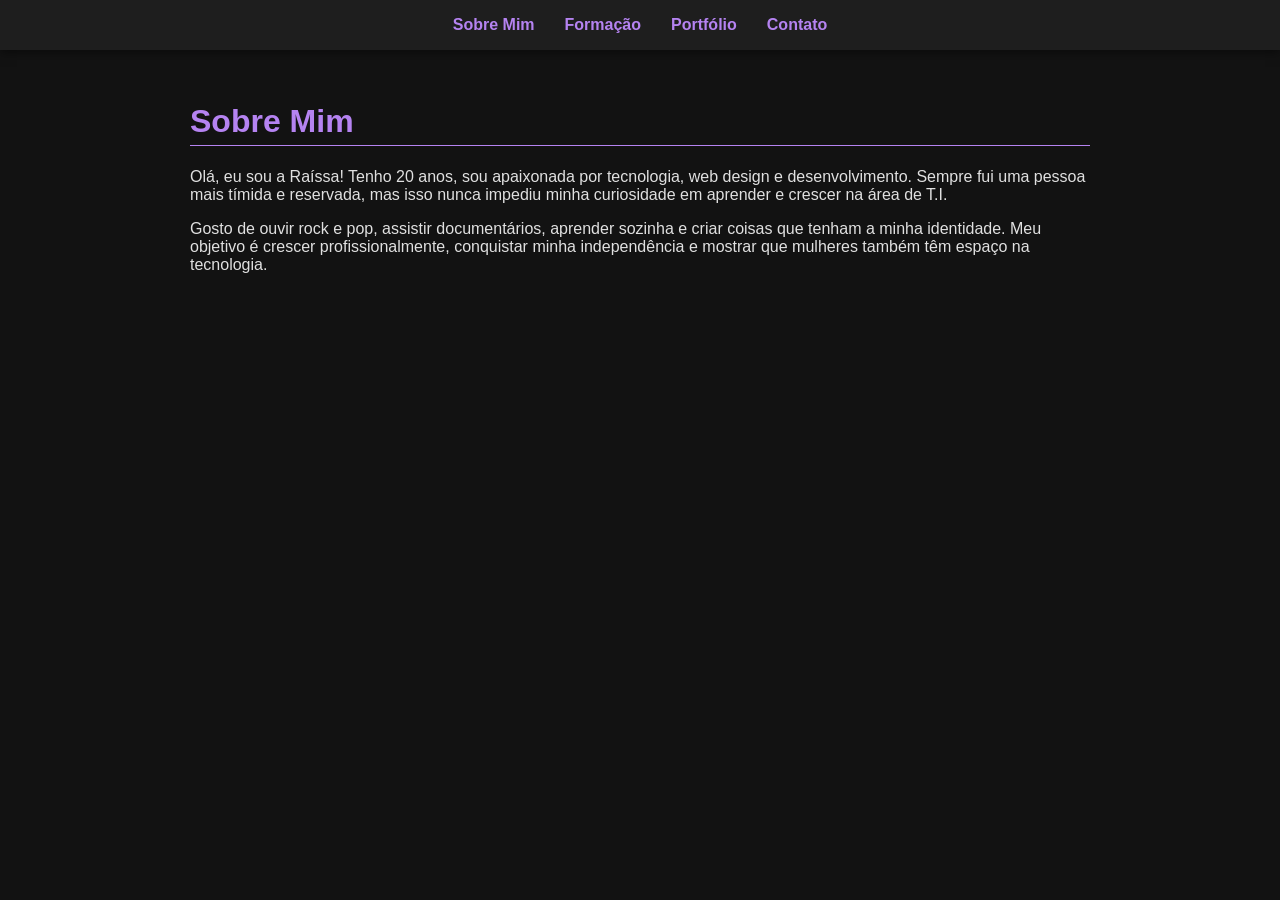
<file: index.html>
<!DOCTYPE html>
<html lang="pt-BR">
<head>
  <meta charset="UTF-8">
  <title>Sobre Mim</title>
  <link rel="stylesheet" href="style.css">
</head>
<body>
  <nav>
    <ul>
      <li><a href="index.html">Sobre Mim</a></li>
      <li><a href="formacao.html">Formação</a></li>
      <li><a href="portfolio.html">Portfólio</a></li>
      <li><a href="contato.html">Contato</a></li>
    </ul>
  </nav>

  <main>
    <h1>Sobre Mim</h1>
    <p>Olá, eu sou a Raíssa! Tenho 20 anos, sou apaixonada por tecnologia, web design e desenvolvimento. Sempre fui uma pessoa mais tímida e reservada, mas isso nunca impediu minha curiosidade em aprender e crescer na área de T.I.</p>
    <p>Gosto de ouvir rock e pop, assistir documentários, aprender sozinha e criar coisas que tenham a minha identidade. Meu objetivo é crescer profissionalmente, conquistar minha independência e mostrar que mulheres também têm espaço na tecnologia.</p>
  </main>
</body>
</html>
</file>
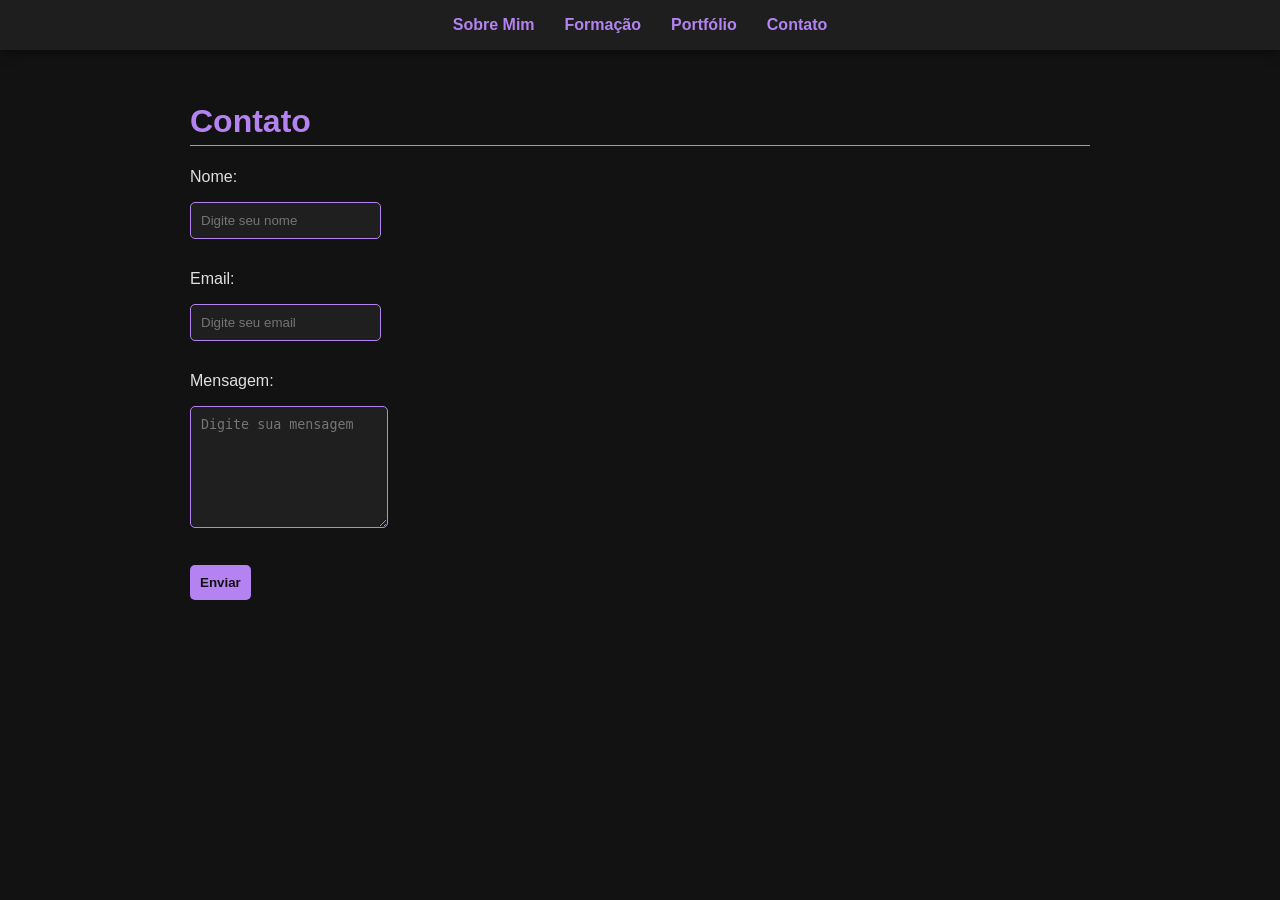
<file: contato.html>
<!DOCTYPE html>
<html lang="pt-BR">
<head>
  <meta charset="UTF-8">
  <title>Contato</title>
  <link rel="stylesheet" href="style.css">
</head>
<body>
  <nav>
    <ul>
      <li><a href="index.html">Sobre Mim</a></li>
      <li><a href="formacao.html">Formação</a></li>
      <li><a href="portfolio.html">Portfólio</a></li>
      <li><a href="contato.html">Contato</a></li>
    </ul>
  </nav>
<!-- Falar comigo -->
  <main>
  <h1>Contato</h1>

  <p>Nome:</p>
  <input type="text" placeholder="Digite seu nome">

  <p>Email:</p>
  <input type="email" placeholder="Digite seu email">

  <p>Mensagem:</p>
  <textarea placeholder="Digite sua mensagem"></textarea>

  <br><br>

  <button>Enviar</button>
</main>
</body>
</html>
</file>
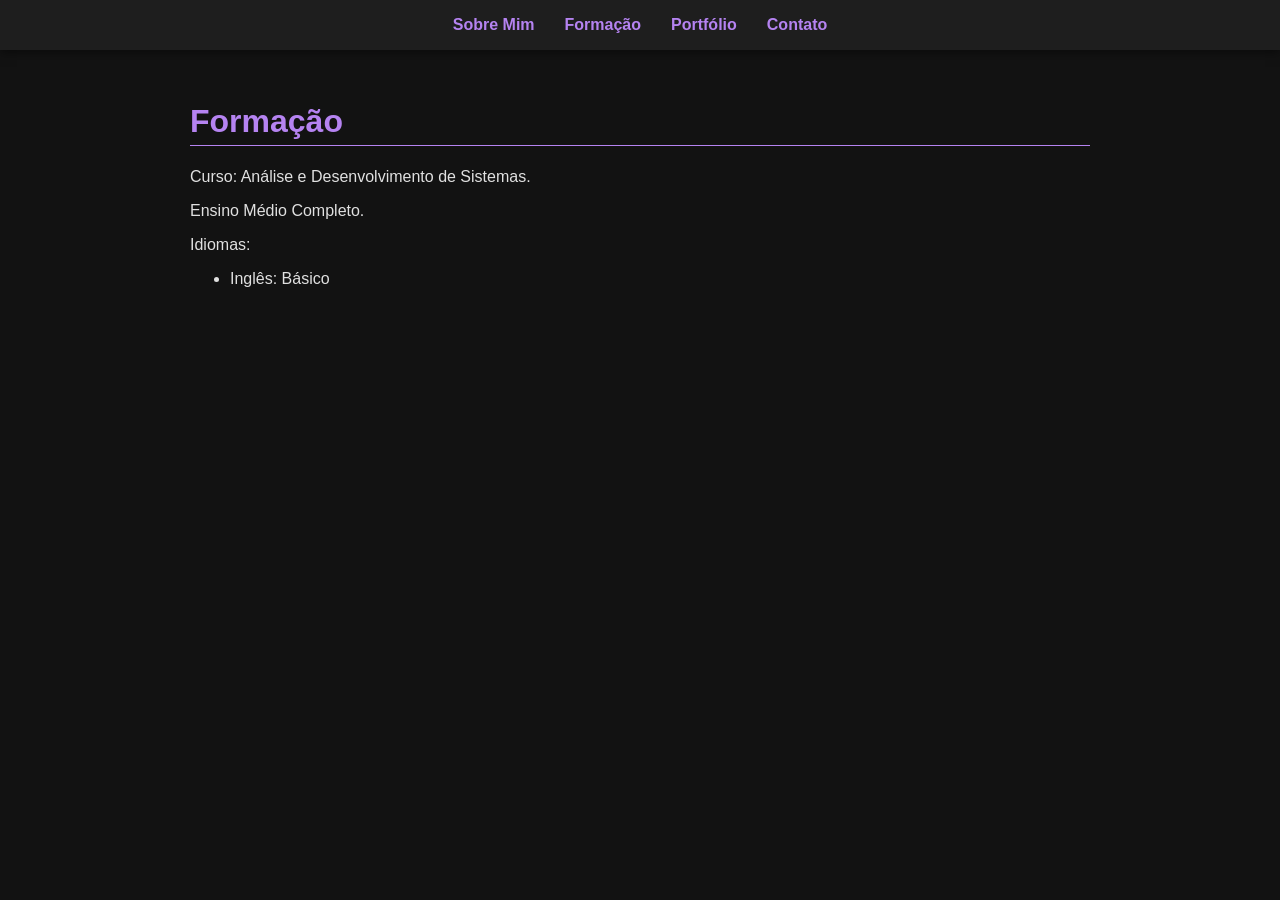
<file: formacao.html>
<!DOCTYPE html>
<html lang="pt-BR">
<head>
  <meta charset="UTF-8">
  <title>Formação</title>
  <link rel="stylesheet" href="style.css">
</head>
<body>
  <nav>
    <ul>
      <li><a href="index.html">Sobre Mim</a></li>
      <li><a href="formacao.html">Formação</a></li>
      <li><a href="portfolio.html">Portfólio</a></li>
      <li><a href="contato.html">Contato</a></li>
    </ul>
  </nav>
<!-- Minha escolaridade -->
  <main>
    <h1>Formação</h1>
    <p>Curso: Análise e Desenvolvimento de Sistemas.</p>
    <p>Ensino Médio Completo.</p>
    <p>Idiomas:
      <ul>
        <li>Inglês: Básico</li>
      </ul>
    </p>
  </main>
</body>
</html>
</file>
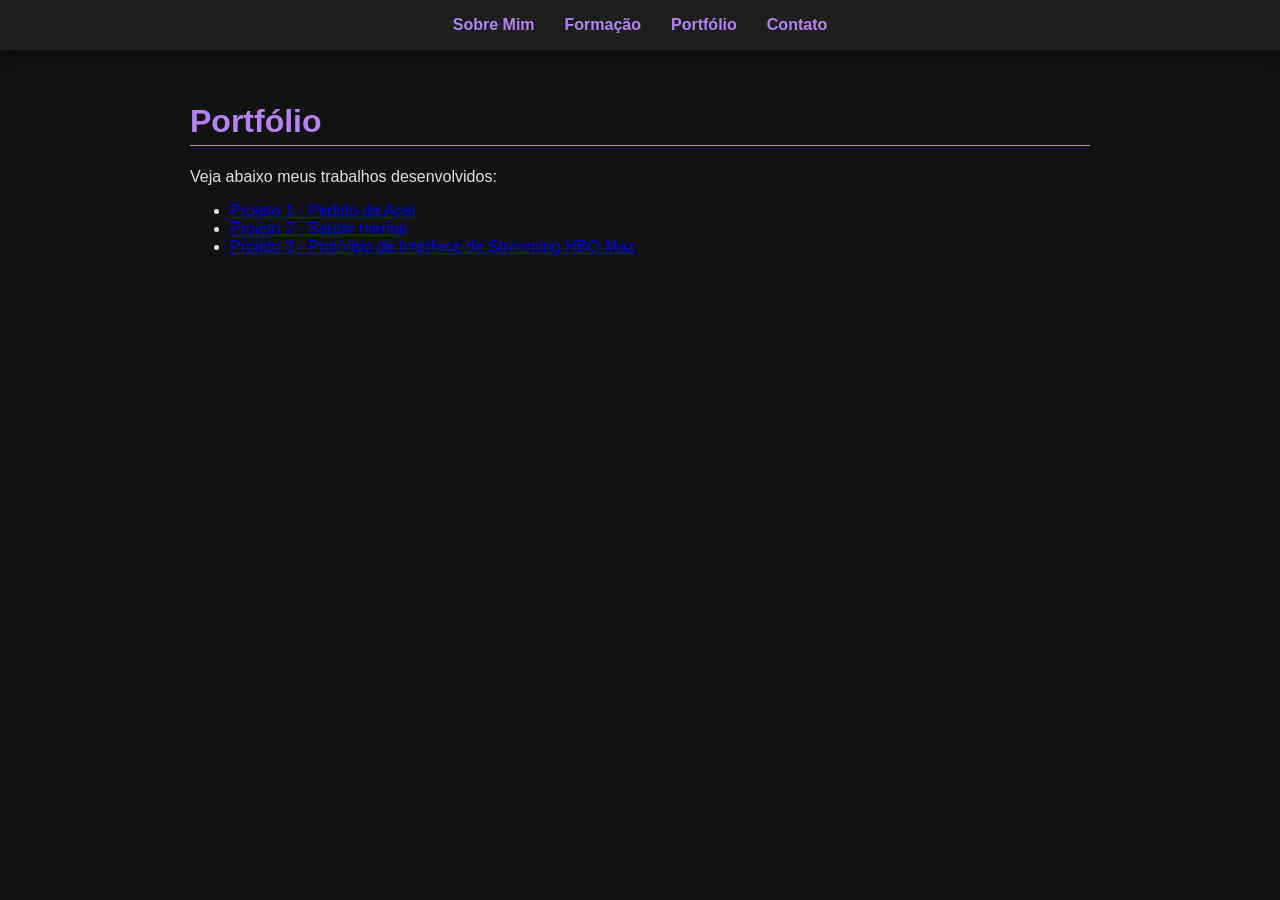
<file: portfolio.html>
<!DOCTYPE html>
<html lang="pt-BR">
<head>
  <meta charset="UTF-8">
  <title>Portfólio</title>
  <link rel="stylesheet" href="style.css">
</head>
<body>
  <!-- Menu -->
  <nav>
    <ul>
      <li><a href="index.html">Sobre Mim</a></li>
      <li><a href="formacao.html">Formação</a></li>
      <li><a href="portfolio.html">Portfólio</a></li>
      <li><a href="contato.html">Contato</a></li>
    </ul>
  </nav>

  <main>
    <h1>Portfólio</h1>
    <p>Veja abaixo meus trabalhos desenvolvidos:</p>
    <ul>
      <li><a href="https://raiigmzz.github.io/Pedido-de-acai/">Projeto 1 - Pedido de Açaí</a></li>
      <li><a href="https://raiigmzz.github.io/Pagina-de-cuidados-sa-de-mental">Projeto 2 - Saúde mental</a></li>
      <li><a href="https://www.figma.com/proto/AzWJTGbGT4qXQYSn7stme0?node-id=0-1&t=UQnnDx2KpB11Mu69-6">Projeto 3 - Protótipo de Interface de Streaming HBO Max</a></li>
    </ul>
  </main>
</body>
</html>
</file>
<file: style.css>
/* Fundo escuro com detalhes em roxo */
body {
  font-family: 'Segoe UI', Tahoma, Geneva, Verdana, sans-serif;
  margin: 0;
  padding: 0;
  background-color: #121212; /* preto fosco */
  color: #e0e0e0; /* cinza claro para contraste */
}

/* Conteúdo principal */
main {
  padding: 2em;
  max-width: 900px;
  margin: auto;
}

h1, h2 {
  color: #b583f1; /* roxo suave */
  border-bottom: 1px solid #b583f1;
  padding-bottom: 5px;
}

/* Estilo do menu */
nav {
  background-color: #1e1e1e; /* preto um pouco mais claro */
  padding: 1em;
  text-align: center;
  box-shadow: 0 2px 10px rgba(0, 0, 0, 0.5);
}

nav ul {
  list-style: none;
  margin: 0;
  padding: 0;
  display: flex;
  justify-content: center;
  gap: 30px;
}

nav ul li a {
  color: #b583f1;
  text-decoration: none;
  font-weight: bold;
  transition: color 0.3s ease;
}

nav ul li a:hover {
  color: #e0b3ff;
}

/* Formulário de contato */
form {
  display: flex;
  flex-direction: column;
  max-width: 500px;
  margin-top: 1em;
}

label {
  margin-bottom: 5px;
  font-weight: bold;
  color: #c6a0f6;
}

input, textarea {
  margin-bottom: 15px;
  padding: 10px;
  border: 1px solid #b583f1;
  background-color: #1f1f1f;
  color: #fff;
  border-radius: 5px;
}

textarea {
  resize: vertical;
  min-height: 100px;
}

button {
  background-color: #b583f1;
  color: #121212;
  border: none;
  padding: 10px;
  font-weight: bold;
  cursor: pointer;
  border-radius: 5px;
  transition: background-color 0.3s ease;
}

button:hover {
  background-color: #d5aaff;
}
</file>
